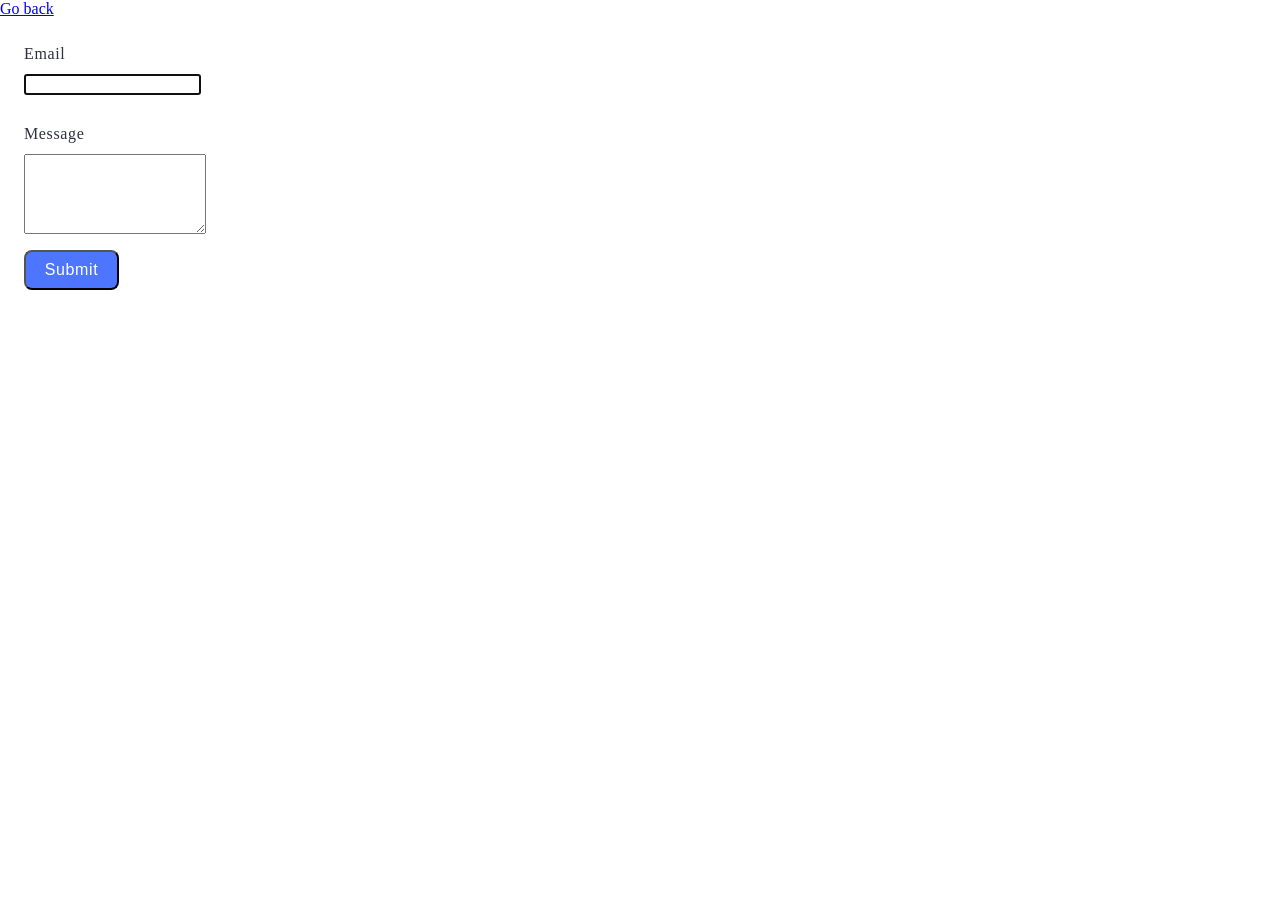
<file: src/2-form.html>
<!DOCTYPE html>
<html lang="en">

<head>
    <meta charset="UTF-8">
    <meta name="viewport" content="width=device-width, initial-scale=1.0">
    <title>Document</title>
    <link rel="stylesheet" href="./css/styles.css" />
</head>

<body>
    <a href="./index.html">Go back</a>
    <form class="feedback-form" autocomplete="off">
        <div class="form">
            <label class="form-label">
                Email
                <input class="feedback-input" type="email" name="email" autofocus />
            </label>
            <label class="form-label">
                Message
                <textarea class="feedback-message" name="message" rows="8"></textarea>
            </label>
        </div>
        <button class="form-button" type="submit">Submit</button>
    </form>
    <script type="module" src="./js/2-form.js"></script>
</body>

</html>
</file>
<file: src/css/styles.css>
body {
  margin: 0;
}
ul {
  list-style-type: none;
}
.gallery {
  width: 1440px;
  height: 696px;
  padding-inline-start: 0;
  padding: 24px 156px;
  margin: 0;
  display: flex;
  flex-wrap: wrap;
  gap: 24px;

  background-color: #fff;
}

.gallery-item {
  width: calc((100% - 24px * 2) / 3);
}
.gallery-image {
  width: 100%;
  height: 100%;
}

/* form*/
.feedback-form {
  display: flex;
  align-items: flex-start;
  flex-direction: column;
  gap: 16px;

  border-radius: 8px;
  padding: 24px;
  width: 408px;
  height: 296px;

  background-color: #fff;
}

.form {
  display: flex;
  align-items: flex-start;
  flex-direction: column;
  gap: 8px;

  width: 360px;
  height: 192px;
}

.form-label {
  display: flex;
  align-items: flex-start;
  flex-direction: column;
  gap: 8px;

  width: 360px;
  height: 112px;

  font-weight: 400;
  font-size: 16px;
  line-height: 1.5;
  letter-spacing: 0.04em;
  color: #2e2f42;
}

.form-button {
  display: flex;
  align-items: center;
  justify-content: center;
  flex-direction: row;
  gap: 10px;

  border-radius: 8px;
  padding: 8px 16px;
  width: 95px;
  height: 40px;

  font-weight: 500;
  font-size: 16px;
  line-height: 1.5;
  letter-spacing: 0.04em;
  color: #fff;

  background-color: #4e75ff;
}
</file>
